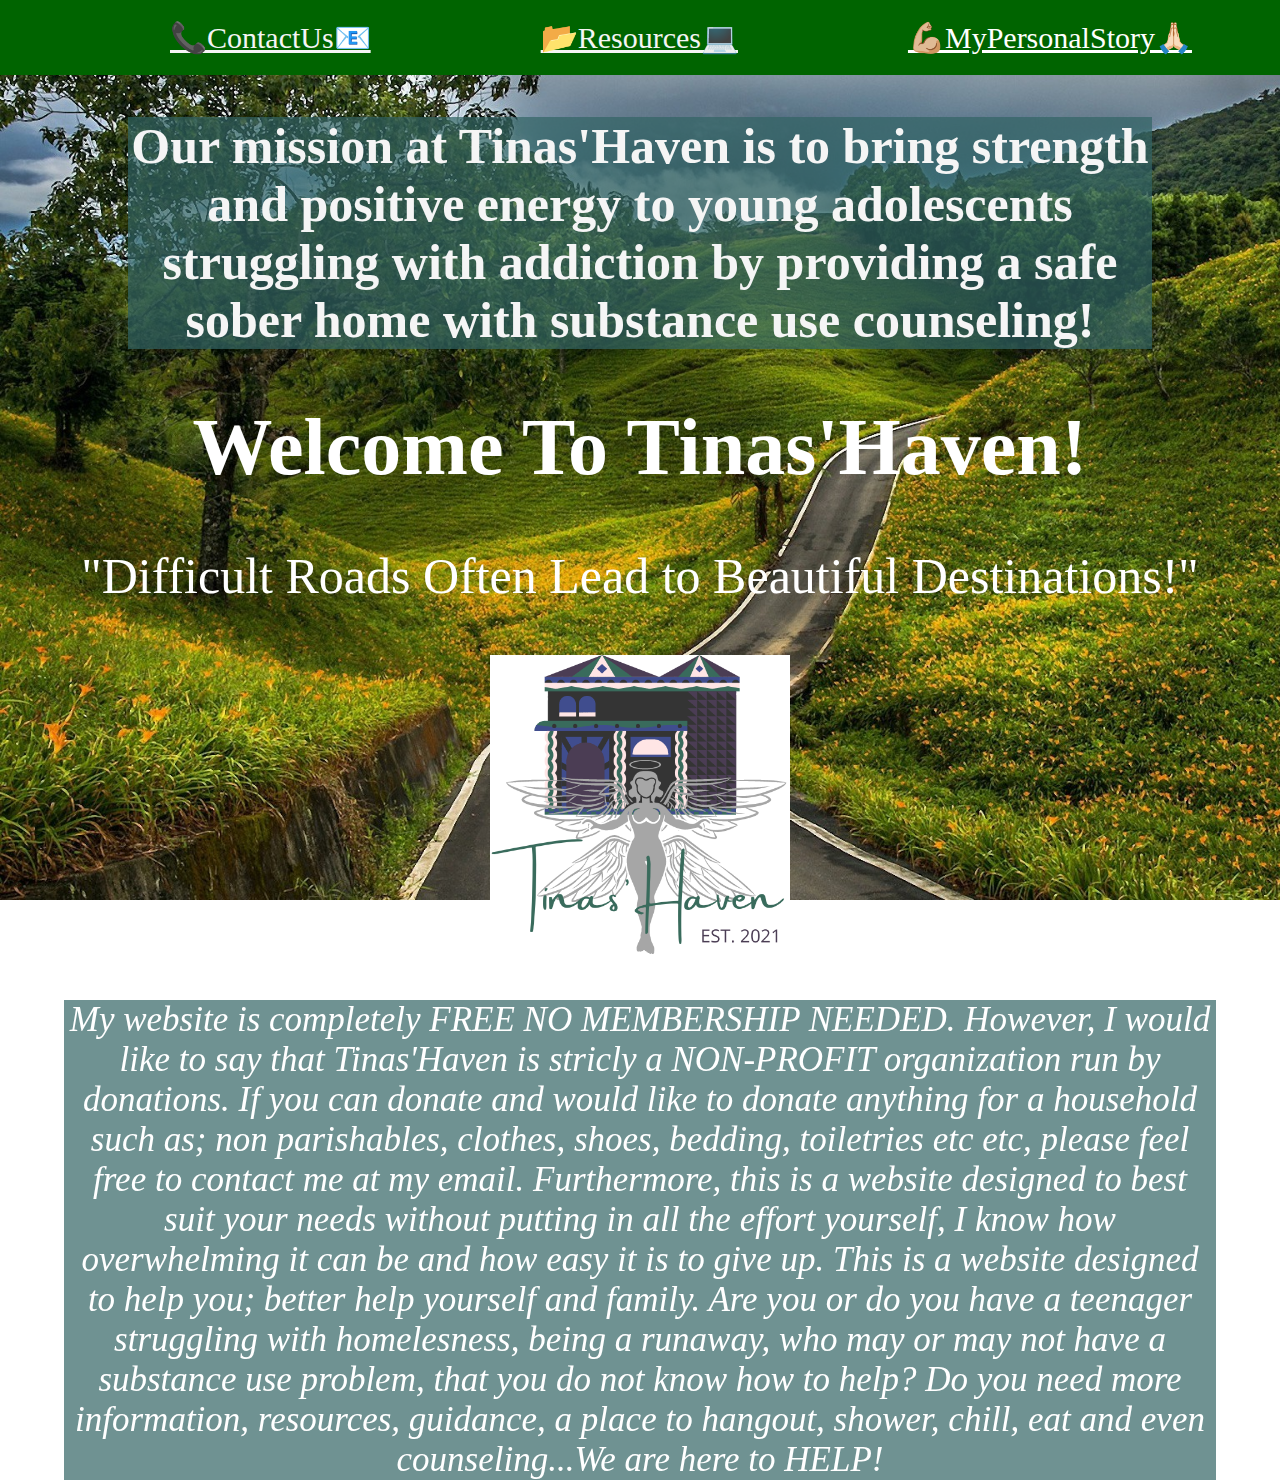
<file: index.html>
<!DOCTYPE html>
<html lang="en">
<head>
	
	<title>Tinas'Haven</title>
<link rel="stylesheet" type="text/css" href="finalprojectstylesheet.css">	
</head>


<body>

<div class="background"></div>
	<section class="mainmenu">
	<div class="toppage">
	<div class="navi">Menu</div>
	<ul class="navbar"> 
	
	
			<div class="dropdown">
			<button class="dropbtn">📞ContactUs📧
		  <i class="fa fa-caret-down"></i>
		   <div class="dropdown-content">
		   	<a href="https://accounts.google.com/ServiceLogin/identifier?flowName=GlifWebSignIn&flowEntry=ServiceLogin" target="_blank">email.email@email.com </a>
		   </div>
  		</div>
  		 </button> 
  		  <div class="dropdown">
    <button class="dropbtn">📂Resources💻 
      <i class="fa fa-caret-down"></i>
          <div class="dropdown-content">
     <a href="https://store.samhsa.gov/" target="_blank">Visit Samhsa Resource Center!</a>
     <a href="https://joblink.maine.gov/" target="_blank">Visit Maine'sJoblink!</a>
		 <a href="https://prd.icarol.com/landing.html?token=d12f9c53-b3ac-4cf4-8bec-0b479bf2be4b&cssMode=Publish&orgNum=114424&db=114424" target="_blank">Visit Maine's 211!</a>
    		</div>
    			</div>

    </button>
   <a href="personalstory.html">💪🏼MyPersonalStory🙏🏻</a>

   
    
    		  
	</ul>
	</div>
	</section>
		<style>

.background {
  background-image: url('difficultroads.jpg');
  background-repeat: no-repeat;
  background-attachment: fixed;
  background-size: cover;

}
</style>
	<h2 class="mission">Our mission at Tinas'Haven is to bring strength and positive energy to young adolescents struggling with addiction by providing a safe sober home with substance use counseling!</h2>

	
<div class="header">
  <h1> Welcome To Tinas'Haven!</h1>
  <p class="quote"> "Difficult Roads Often Lead to Beautiful Destinations!" </p>
  <div class="logo"> <img src="Tinas'Haven1.jpg" style="width: 300px; height: 300px;">
  </div>

</div>
<p class="about"> My website is completely FREE NO MEMBERSHIP NEEDED. However, I would like to say that Tinas'Haven is stricly a NON-PROFIT organization run by donations. If you can donate and would like to donate anything for a household such as; non parishables, clothes, shoes, bedding, toiletries etc etc, please feel free to contact me at my email. Furthermore, this is a website designed to best suit your needs without putting in all the effort yourself, I know how overwhelming it can be and how easy it is to give up. This is a website designed to help you; better help yourself and family. Are you or do you have a teenager struggling with homelesness, being a runaway, who may or may not have a substance use problem, that you do not know how to help? Do you need more information, resources, guidance, a place to hangout, shower, chill, eat and even counseling...We are here to HELP!</p> 
</div>
<script type="text/javascript">
navbarelement=document.getElementsByClassName('navbar')[0]
navielement=document.getElementsByClassName('navi')[0]

object= window;
menu=false
myScript=function(){ 
	if (window.innerWidth<700){
		navbarelement.style.display="none"
		navielement.style.display="block"


	}
	else{
		navbarelement.style.display="block"
		navielement.style.display="none"
	}

}


shownavi=function(){
	if (menu){
		navbarelement.style.display="none"
		menu=false
	}
	else{navbarelement.style.display="block"
		menu=true

	}


}

navielement.addEventListener("click", shownavi);	
object.addEventListener("resize", myScript);
myScript()
</script>

</body> 
</html>
</file>
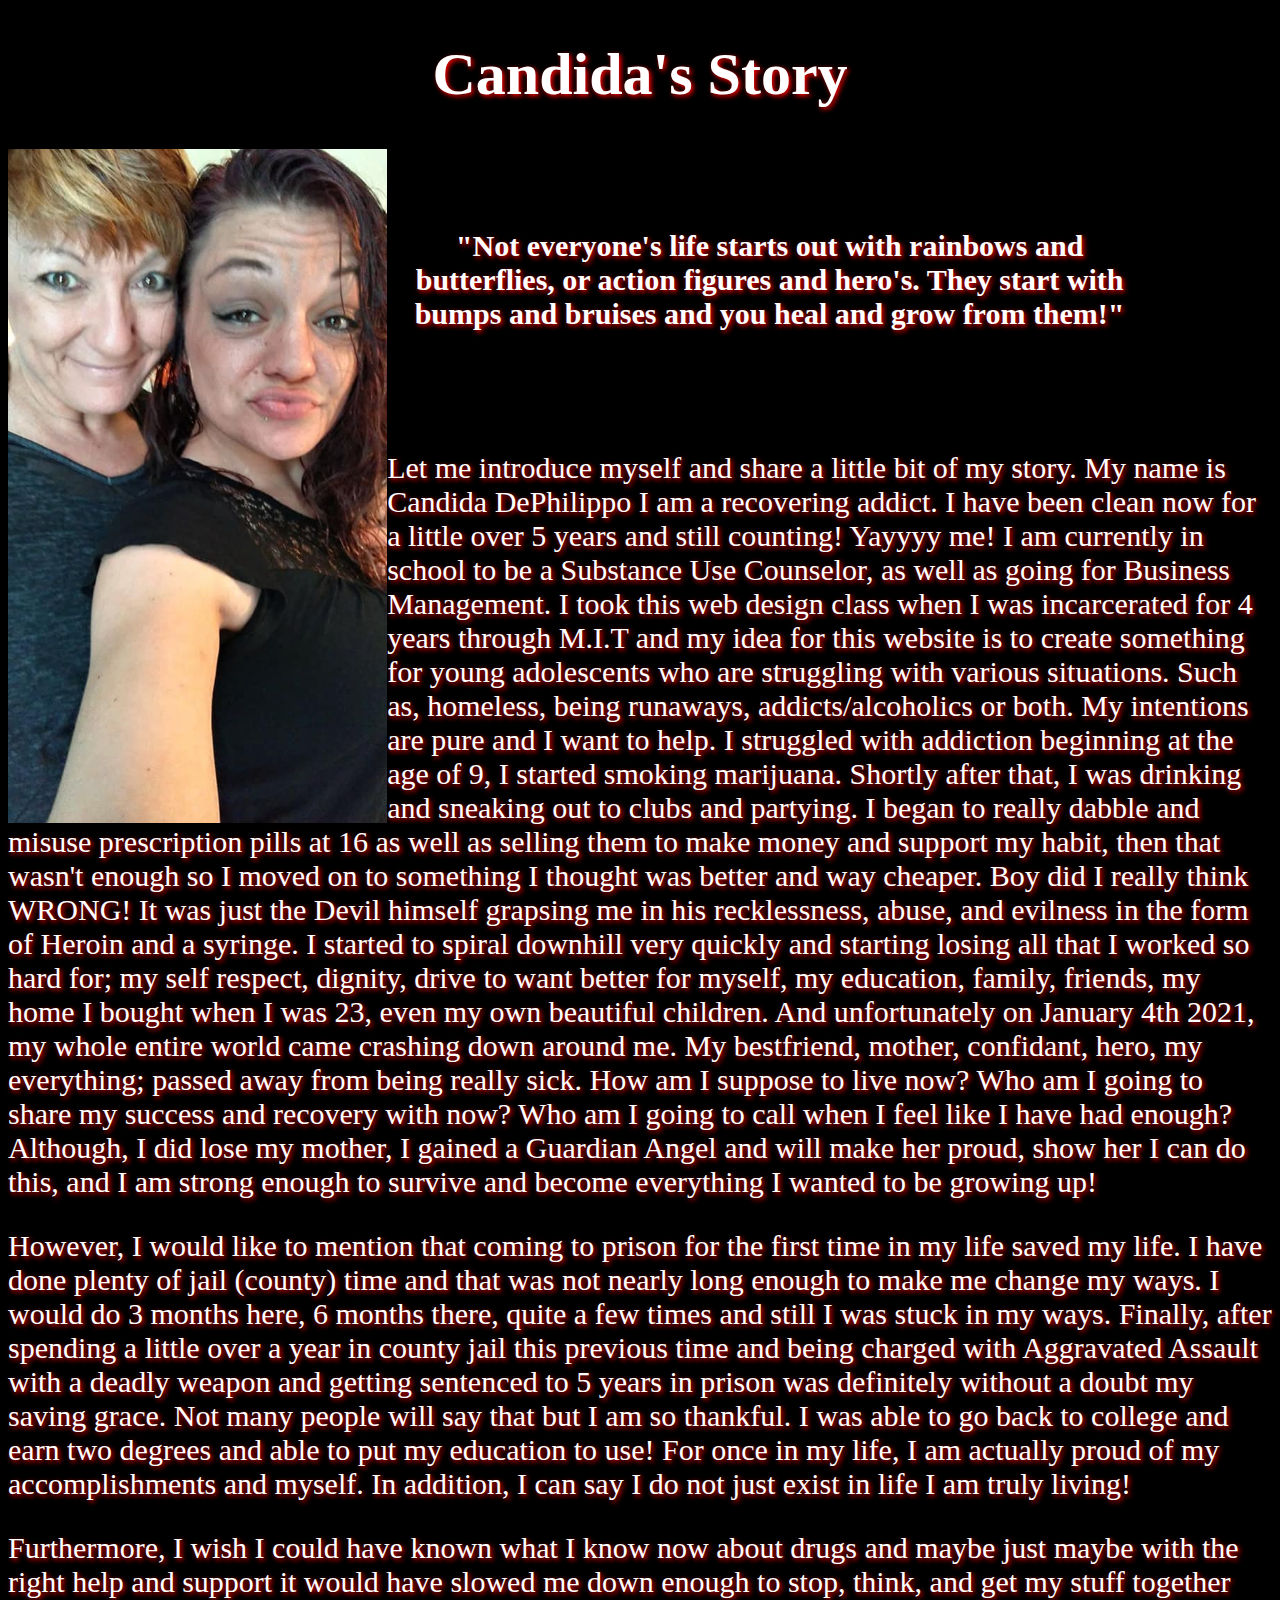
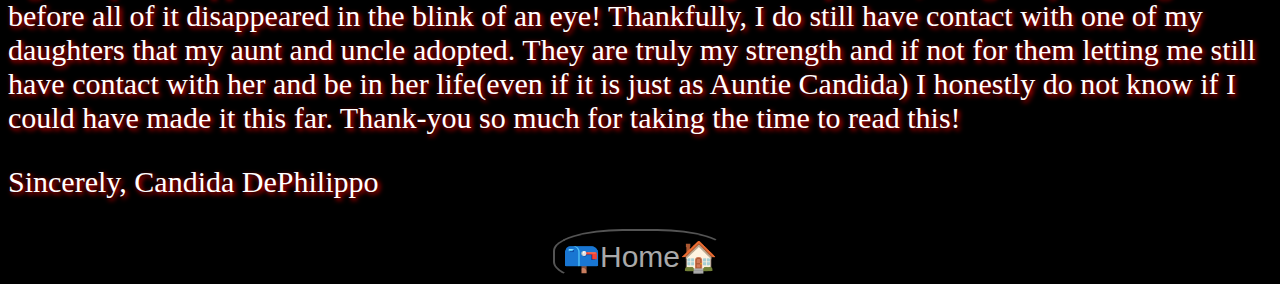
<file: personalstory.html>
<!DOCTYPE html>
<html>
<head>
		<title>Candida's Personal Story!!!</title> 

<link rel="stylesheet" type="text/css" href="personalstory.css">
</head>	

	<h1 class="title">Candida's Story</h1>
<img class="background" src="me&mommy.jpg">
<style>


</style>
<h1 class="headline">"Not everyone's life starts out with rainbows and butterflies, or action figures and hero's. They start with bumps and bruises and you heal and grow from them!"</h1>
<p class="pg1">Let me introduce myself and share a little bit of my story. My name is Candida DePhilippo I am a recovering addict. I have been clean now for a little over 5 years and still counting! Yayyyy me! I am currently in school to be a Substance Use Counselor, as well as going for Business Management. I took this web design class when I was incarcerated for 4 years through M.I.T and my idea for this website is to create something for young adolescents who are struggling with various situations. Such as, homeless, being runaways, addicts/alcoholics or both. My intentions are pure and I want to help. I struggled with addiction beginning at the age of 9, I started smoking marijuana. Shortly after that, I was drinking and sneaking out to clubs and partying. I began to really dabble and misuse prescription pills at 16 as well as selling them to make money and support my habit, then that wasn't enough so I moved on to something I thought was better and way cheaper. Boy did I really think WRONG! It was just the Devil himself grapsing me in his recklessness, abuse, and evilness in the form of Heroin and a syringe. I started to spiral downhill very quickly and starting losing all that I worked so hard for; my self respect, dignity, drive to want better for myself, my education, family, friends, my home I bought when I was 23, even my own beautiful children. And unfortunately on January 4th 2021, my whole entire world came crashing down around me. My bestfriend, mother, confidant, hero, my everything; passed away from being really sick. How am I suppose to live now? Who am I going to share my success and recovery with now? Who am I going to call when I feel like I have had enough? Although, I did lose my mother, I gained a Guardian Angel and will make her proud, show her I can do this, and I am strong enough to survive and become everything I wanted to be growing up! 
<p class="pg2"> However, I would like to mention that coming to prison for the first time in my life saved my life. I have done plenty of jail (county) time and that was not nearly long enough to make me change my ways. I would do 3 months here, 6 months there, quite a few times and still I was stuck in my ways. Finally, after spending a little over a year in county jail this previous time and being charged with Aggravated Assault with a deadly weapon and getting sentenced to 5 years in prison was definitely without a doubt my saving grace. Not many people will say that but I am so thankful. I was able to go back to college and earn two degrees and able to put my education to use! For once in my life, I am actually proud of my accomplishments and myself. In addition, I can say I do not just exist in life I am truly living!</p>
<p class="pg3"> Furthermore, I wish I could have known what I know now about drugs and maybe just maybe with the right help and support it would have slowed me down enough to stop, think, and get my stuff together before all of it disappeared in the blink of an eye! Thankfully, I do still have contact with one of my daughters that my aunt and uncle adopted. They are truly my strength and if not for them letting me still have contact with her and be in her life(even if it is just as Auntie Candida) I honestly do not know if I could have made it this far. Thank-you so much for taking the time to read this!</p>

<p class="pg4">Sincerely, 
Candida DePhilippo</p>
<div class="btn">
	<a class="homepage" href="https://candidadephilippo.github.io/Tinas-HavenWebSite/">
	<button class="button"> 
	📪Home🏠
  </button>

</a>
	
</div>
</button>
	</head>


</body>
</html>
</file>
<file: finalprojectstylesheet.css>
body{
  padding: 0;
  margin: 0;
}
html{
	width: 100%;
	height: 100%;
}

.background {
  height: 100%;
  position: fixed;
  top: 0;
  left: 0;
  bottom: 0;
  right: 0;
  z-index: -1000000;
  background-attachment: fixed;
} 
.about {
	font-family: "ink free"; 
	font-size: 35px ;
	text-align: center;
	color: white;
  font-style: italic; 
  background-color:rgba(50, 100, 100, .7);
   margin-right: 5%;
  margin-left: 5%;
  
  
}
ul {
  list-style-type: none;
  margin: 0;
  padding: 10px 85px;
  overflow: hidden;
  background-color: #333;
  top: 0;
  width: 100%;
  align-content: center;
}
.mainmenu ul li{
	display: inline-block;
	float: left!important;
	margin-left: 100px!impo
}
li {
  float: left;
}

li a {
  display: block;
  color: white;
  text-align: center;
  padding: 14px 16px;
  text-decoration: none;
}

li a:hover {
  background-color: #111;
}

.header {
	font-family: "ink free";
	font-size: 40px;
	text-align: center;
	color: white;
	}
{box-sizing: border-box;}

.open-button {
  background-color: #555;
  color: white;
  padding: 16px 20px;
  border: none;
  cursor: pointer;
  opacity: 0.8;
  position: fixed;
  bottom: 23px;
  right: 28px;
  width: 280px;
}

.form-popup {
  display: none;
  position: fixed;
  bottom: 0;
  right: 15px;
  border: 3px solid #f1f1f1;
  z-index: 9;

}

.form-container {
  max-width: 200px;
  padding: 15px;
  background-color: white;
  font-family: "ink free";

}

.form-container textarea {
  width: 250%;
  padding: 5px;
  margin: 10px 0 22px 0;
  border: none;
  background: #f1f1f1;
  resize: none;
  min-height: 100px;
  font-family: "ink free";
}

.form-container textarea:focus {
  background-color: #ddd;
  outline: none;
  font-family: "ink free";
}

.form-container .btn {
  background-color: #04AA6D;
  color: white;
  padding: 10px 20px;
  border: none;
  cursor: pointer;
  width: 100%;
  margin-bottom: 10px;
  opacity: 0.8;

}

.form-container .cancel {
  background-color: red;
}

.form-container .btn:hover, .open-button:hover {
  opacity: 1;
  
}
/* Navbar container */
.navbar {
  overflow: hidden;
  background-color: darkgreen;
  font-family: "ink free";

  
}

/* Links inside the navbar */
.navbar a {
  float: left;
  font-size: 30px;
  color: white;
  text-align: center;
  padding: 10px 85px;
  text-decoration: underline;
  font-family: "ink free";
}

/* The dropdown container */
.dropdown {
  float: left;
  overflow: hidden;

}

/* Dropdown button */
.dropdown .dropbtn {
  font-size: 30px;
  border: none;
  outline: none;
  color: whitesmoke;
  padding: 10px 85px;
  text-decoration: underline;
  background-color: transparent;
  font-family: "ink free"; /* Important for vertical align on mobile phones */
  margin: 0; /* Important for vertical align on mobile phones */
}

.navi {
  display: none;
  background-color: darkgreen;
  color: white;
  font-family: "ink free";
  font-size: 50px;
  text-align: center;
  cursor: pointer;
  padding: 10px ;

}
.navbar a:hover, .dropdown:hover .dropbtn {
  background-color: darkslategrey;
}

/* Dropdown content (hidden by default) */
.dropdown-content {
  display: none;
  position: absolute;
  background-color: white;
  min-width: 160px;
  z-index: 1;
  font-family: "ink free";
}

/* Links inside the dropdown */
.dropdown-content a {
  float: none;
  color: dimgray;
  padding: 12px 16px;
  text-decoration: none;
  display: table-header-group;
  text-align: left;
  font-family: "ink free";
}

/* Add a grey background color to dropdown links on hover */
.dropdown-content a:hover {
  background-color: darkblue;
}

/* Show the dropdown menu on hover */
.dropdown:hover .dropdown-content {
  display: block;
}
.mission {
 font-family: "Ink Free"; 
  font-size: 50px ;
  text-align: center;
  color: whitesmoke; 
  background-color:rgba(50, 100, 100, .7);
  margin-right: 10%;
  margin-left: 10%; 

}
.quote {
  font-size: 50px;
}
</file>
<file: personalstory.css>
body {
  background-color: black;
  padding-top: -5px;
  padding-right: -30px;
  padding-bottom: -50px;
  padding-left: -80px;

}
html {
	height: 100%;
	width: 100%;
}

.title {
	font-family: "ink free";
	font-size: 60px;
	color: white;
	text-shadow: 2px 2px 5px red;
	text-align: center;
	

}

.pg1, .pg2, .pg3, .pg4{
	font-family: "ink free";
	font-size: 30px;
	color: white;
	text-shadow: 2px 2px 5px red;
	text-align: left;
	
}


.background {
  display: block;
  width: 30%;
  float: left;

}

.btn {
	text-align: center;
}
.button {
font-size: 30px;
border-radius: 12px;
transition-duration: 0.4s;
box-shadow: 0 8px 16px 0 rgba(0,0,0,0.2), 0 6px 20px 0 rgba(0,0,0,0.19);
background-color: transparent;
color: darkgray;
border-radius: 40%;
padding: 8px;


}
.button:hover {
  background-color: rgba(102, 0, 0, 1.0);
  color: black;

}
.headline {
	font-family:"ink free";
	font-size:30px;
	text-shadow: 2px 2px 5px red;
	text-align: center;
	align-items: center;
	margin: 4em;
	color: white;
}

.homepage {
	color: red;
}
</file>
